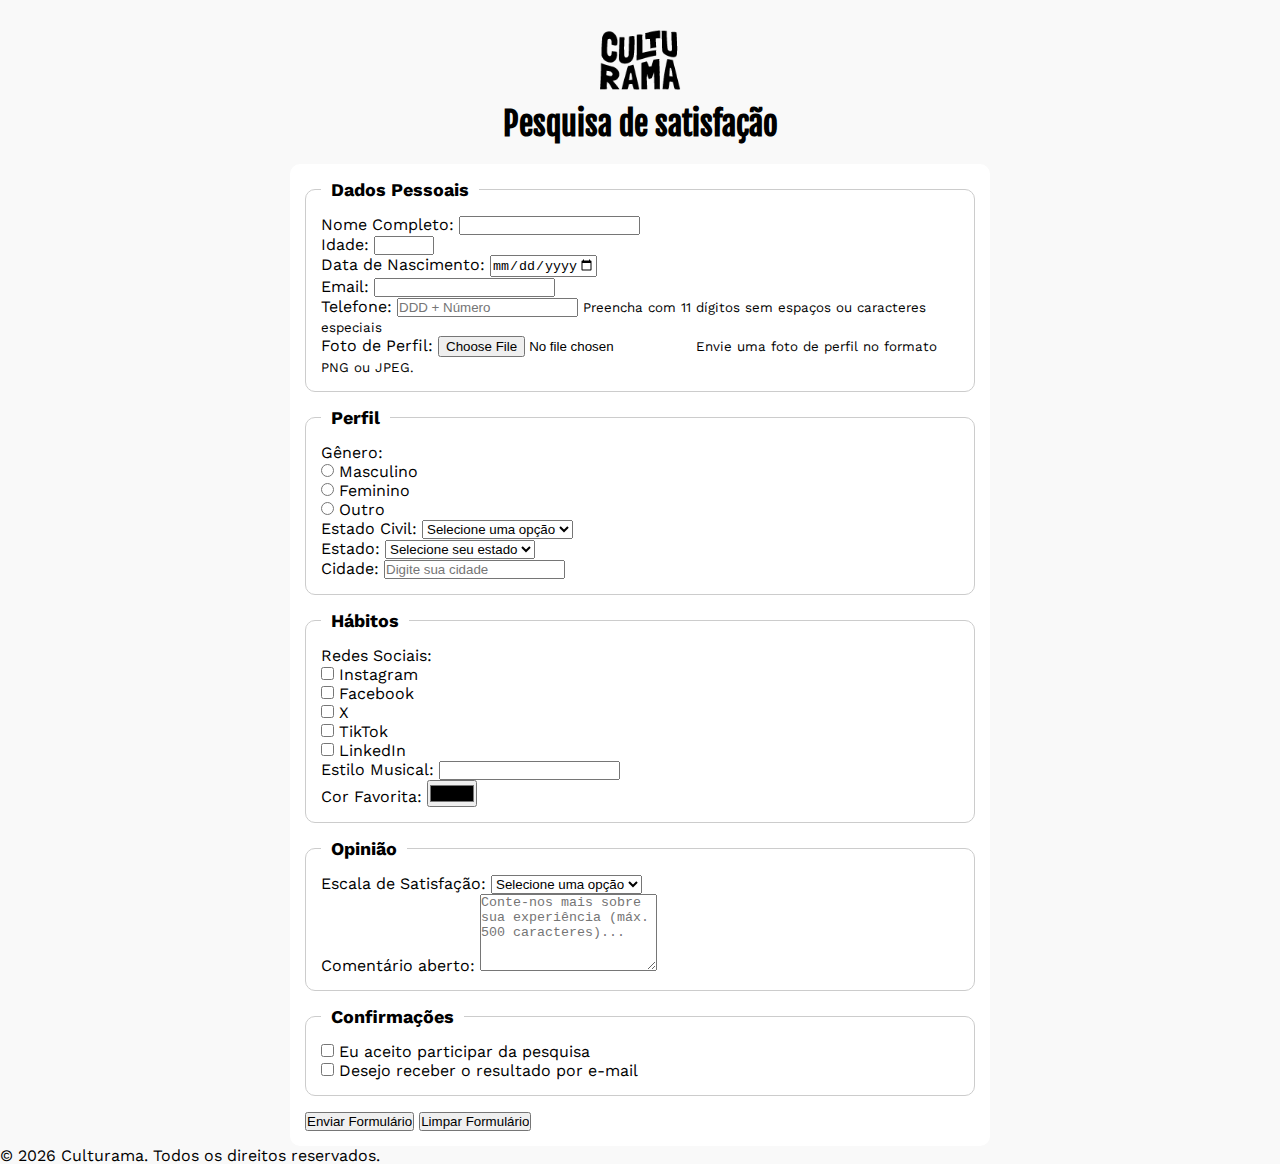
<file: index.html>
<!DOCTYPE html>
<html lang="pt-br">

<head>
    <meta charset="UTF-8">
    <meta name="viewport" content="width=device-width, initial-scale=1.0">
    <meta name="description" content="Pesquisa de satisfação do Culturama">

    <!-- Open Graph Meta Tags -->
    <meta property="og:title" content="Pesquisa de Satisfação - Culturama">
    <meta property="og:description"
        content="Sua opinião é fundamental para nós. Participe da nossa pesquisa de satisfação e ajude a Culturama a construir experiências ainda melhores para você.">
    <meta property="og:image" content="https://feslipebraga.github.io/pesquisa-culturama/assets/og-image.png">
    <meta property="og:image:width" content="1200">
    <meta property="og:image:height" content="630">
    <meta property="og:url" content="https://feslipebraga.github.io/pesquisa-culturama/">
    <meta property="og:type" content="website">

    <meta property="twitter:card" content="summary_large_image">
    <meta property="twitter:url" content="https://feslipebraga.github.io/pesquisa-culturama/">
    <meta property="twitter:title" content="Pesquisa de Satisfação - Culturama">
    <meta property="twitter:description"
        content="Sua opinião é fundamental para nós. Participe da nossa pesquisa e ajude a Culturama a aprimorar seus serviços.">
    <meta property="twitter:image" content="https://feslipebraga.github.io/pesquisa-culturama/assets/og-image.png">

    <title>Pesquisa de Satisfação - Culturama</title>
    <link rel="icon" href="./culturama-favicon.png" type="image/x-icon">
    <link rel="stylesheet" href="./styles/style.css">
    <link rel="preconnect" href="https://fonts.googleapis.com">
    <link rel="preconnect" href="https://fonts.gstatic.com" crossorigin>
    <link href="https://fonts.googleapis.com/css2?family=Fjalla+One&family=Work+Sans&display=swap" rel="stylesheet">
</head>

<body>
    <main>
        <header>
            <img src="./assets/logo-culturama.png" alt="Logo Culturama">
            <h1>Pesquisa de satisfação</h1>
        </header>

        <section>
            <form action="./sucesso.html" method="GET">
                <!-- SEÇÃO 1: DADOS PESSOAIS -->
                <fieldset class="personal-data">
                    <legend>Dados Pessoais</legend>

                    <div class="form-field">
                        <label for="name">Nome Completo:</label>
                        <input type="text" id="name" name="userName" autocomplete="name" required>
                    </div>

                    <div class="form-field">
                        <label for="age">Idade:</label>
                        <input type="number" id="age" name="userAge" min="12" max="100" required>
                    </div>

                    <div class="form-field">
                        <label for="birthDate">Data de Nascimento:</label>
                        <input type="date" id="birthDate" name="userBirthDate" max="2026-12-31" autocomplete="bday"
                            required>
                    </div>

                    <div class="form-field">
                        <label for="email">Email:</label>
                        <input type="email" id="email" name="userEmail" autocomplete="email">
                    </div>

                    <div class="form-field">
                        <label for="phoneNumber">Telefone:</label>
                        <input type="tel" id="phoneNumber" name="userPhoneNumber" pattern="[0-9]{11}"
                            placeholder="DDD + Número" autocomplete="tel" title="Digite 11 números (Ex: 11988887777)"
                            aria-describedby="phoneHelp" required>
                        <small id="phoneHelp">Preencha com 11 dígitos sem espaços ou caracteres especiais</small>
                    </div>

                    <div class="form-field">
                        <label for="image">Foto de Perfil:</label>
                        <input type="file" id="image" name="userImage" accept="image/png, image/jpeg"
                            aria-describedby="imageHelp">
                        <small id="imageHelp">Envie uma foto de perfil no formato PNG ou JPEG.</small>
                    </div>
                </fieldset>

                <!-- SEÇÃO 2: PERFIL -->
                <fieldset class="profile">
                    <legend>Perfil</legend>

                    <div class="optin-group">
                        <span class="group-label">Gênero:</span>
                        <div class="options">
                            <div class="option-item">
                                <input type="radio" id="male" name="userGender" value="male" required>
                                <label for="male">Masculino</label>
                            </div>
                            <div class="option-item">
                                <input type="radio" id="female" name="userGender" value="female">
                                <label for="female">Feminino</label>
                            </div>
                            <div class="option-item">
                                <input type="radio" id="other" name="userGender" value="other">
                                <label for="other">Outro</label>
                            </div>
                        </div>
                    </div>

                    <div class="form-field">
                        <label for="maritalStatus">Estado Civil:</label>
                        <select id="maritalStatus" name="userMaritalStatus" required>
                            <option value="" disabled selected>Selecione uma opção</option>
                            <option value="single">Solteiro(a)</option>
                            <option value="married">Casado(a)</option>
                            <option value="divorced">Divorciado(a)</option>
                            <option value="union">União Estável</option>
                            <option value="widowed">Viúvo(a)</option>
                        </select>
                    </div>

                    <div class="form-field">
                        <label for="state">Estado:</label>
                        <select id="state" name="userState" autocomplete="address-level1" required>
                            <option value="" disabled selected>Selecione seu estado</option>
                            <option value="AC">Acre</option>
                            <option value="AL">Alagoas</option>
                            <option value="AP">Amapá</option>
                            <option value="AM">Amazonas</option>
                            <option value="BA">Bahia</option>
                            <option value="CE">Ceará</option>
                            <option value="DF">Distrito Federal</option>
                            <option value="ES">Espírito Santo</option>
                            <option value="GO">Goiás</option>
                            <option value="MA">Maranhão</option>
                            <option value="MT">Mato Grosso</option>
                            <option value="MS">Mato Grosso do Sul</option>
                            <option value="MG">Minas Gerais</option>
                            <option value="PA">Pará</option>
                            <option value="PB">Paraíba</option>
                            <option value="PR">Paraná</option>
                            <option value="PE">Pernambuco</option>
                            <option value="PI">Piauí</option>
                            <option value="RJ">Rio de Janeiro</option>
                            <option value="RN">Rio Grande do Norte</option>
                            <option value="RS">Rio Grande do Sul</option>
                            <option value="RO">Rondônia</option>
                            <option value="RR">Roraima</option>
                            <option value="SC">Santa Catarina</option>
                            <option value="SP">São Paulo</option>
                            <option value="SE">Sergipe</option>
                            <option value="TO">Tocantins</option>
                        </select>
                    </div>

                    <div class="form-field">
                        <label for="city">Cidade:</label>
                        <input type="text" id="city" name="userCity" autocomplete="address-level2"
                            placeholder="Digite sua cidade" required>
                    </div>
                </fieldset>

                <!-- SEÇÃO 3: HÁBITOS -->
                <fieldset class="habits">
                    <legend>Hábitos</legend>

                    <div class="optin-group">
                        <span class="group-label">Redes Sociais:</span>
                        <div class="options">
                            <div class="option-item">
                                <input type="checkbox" id="instagram" name="userSocialMedia[]" value="instagram">
                                <label for="instagram">Instagram</label>
                            </div>
                            <div class="option-item">
                                <input type="checkbox" id="facebook" name="userSocialMedia[]" value="facebook">
                                <label for="facebook">Facebook</label>
                            </div>
                            <div class="option-item">
                                <input type="checkbox" id="x" name="userSocialMedia[]" value="x">
                                <label for="x">X</label>
                            </div>
                            <div class="option-item">
                                <input type="checkbox" id="tiktok" name="userSocialMedia[]" value="tiktok">
                                <label for="tiktok">TikTok</label>
                            </div>
                            <div class="option-item">
                                <input type="checkbox" id="linkedin" name="userSocialMedia[]" value="linkedin">
                                <label for="linkedin">LinkedIn</label>
                            </div>
                        </div>
                    </div>

                    <div class="form-field">
                        <label for="musicStyle">Estilo Musical:</label>
                        <input list="musicStyles" name="userMusicStyle" id="musicStyle">
                        <datalist id="musicStyles">
                            <option value="Pop">
                            <option value="Rock">
                            <option value="Sertanejo">
                            <option value="Funk">
                            <option value="MPB">
                            <option value="Eletrônica">
                            <option value="Clássica">
                            <option value="Jazz">
                            <option value="Hip Hop">
                            <option value="Reggae">
                        </datalist>
                    </div>

                    <div class="form-field">
                        <label for="favoriteColor">Cor Favorita:</label>
                        <input type="color" id="favoriteColor" name="userFavoriteColor">
                    </div>
                </fieldset>

                <!-- SEÇÃO 4: OPINIÃO -->
                <fieldset class="feedback">
                    <legend>Opinião</legend>

                    <div class="form-field">
                        <label for="satisfactionScale">Escala de Satisfação:</label>
                        <select id="satisfactionScale" name="userSatisfactionScale" required>
                            <option value="" disabled selected>Selecione uma opção</option>
                            <option value="great">Ótima</option>
                            <option value="good">Boa</option>
                            <option value="regular">Regular</option>
                            <option value="bad">Ruim</option>
                        </select>
                    </div>

                    <div class="form-field">
                        <label for="openComment">Comentário aberto:</label>
                        <textarea name="userOpenComment" id="openComment" rows="5" maxlength="500"
                            placeholder="Conte-nos mais sobre sua experiência (máx. 500 caracteres)..."></textarea>
                    </div>
                </fieldset>

                <!-- SEÇÃO 5: CONFIRMAÇÕES -->
                <fieldset class="confirmations">
                    <legend>Confirmações</legend>

                    <div class="form-field">
                        <div class="checkbox-item">
                            <input type="checkbox" id="acceptResearch" name="acceptResearch" value="yes" required>
                            <label for="acceptResearch">Eu aceito participar da pesquisa</label>
                        </div>
                    </div>

                    <div class="form-field">
                        <div class="checkbox-item">
                            <input type="checkbox" id="receiveResults" name="receiveResults" value="yes">
                            <label for="receiveResults">Desejo receber o resultado por e-mail</label>
                        </div>
                    </div>
                </fieldset>

                <!-- BOTÕES -->
                <div class="buttons">
                    <input type="submit" value="Enviar Formulário">
                    <input type="reset" value="Limpar Formulário">
                </div>
            </form>
        </section>
    </main>

    <footer>
        <p>&copy; 2026 Culturama. Todos os direitos reservados.</p>
    </footer>
</body>

</html>
</file>
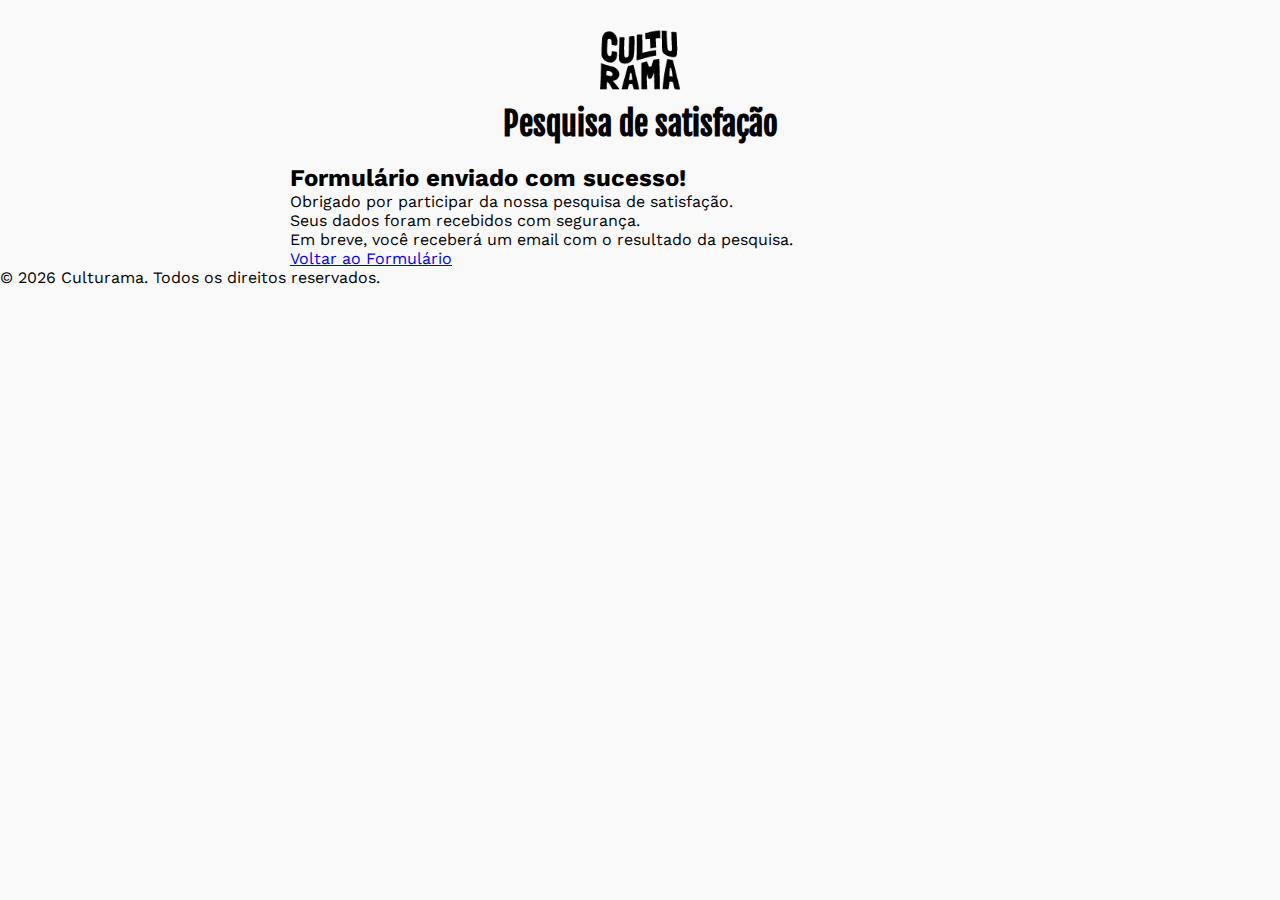
<file: sucesso.html>
<!DOCTYPE html>
<html lang="pt-br">

<head>
    <meta charset="UTF-8">
    <meta name="viewport" content="width=device-width, initial-scale=1.0">
    <title>Formulário Enviado - Pesquisa Culturama</title>
    <link rel="icon" href="./culturama-favicon.png" type="image/x-icon">
    <link rel="stylesheet" href="./styles/style.css">
    <link rel="preconnect" href="https://fonts.googleapis.com">
    <link rel="preconnect" href="https://fonts.gstatic.com" crossorigin>
    <link href="https://fonts.googleapis.com/css2?family=Fjalla+One&family=Work+Sans&display=swap" rel="stylesheet">
</head>

<body>
    <main>
        <header>
            <img src="./assets/logo-culturama.png" alt="Logo Culturama">
            <h1>Pesquisa de satisfação</h1>
        </header>

        <section class="success-section">
            <div class="success-box">
                <h2>Formulário enviado com sucesso!</h2>
                <p>Obrigado por participar da nossa pesquisa de satisfação.</p>
                <p>Seus dados foram recebidos com segurança.</p>

                <div class="success-info">
                    <p>Em breve, você receberá um email com o resultado da pesquisa.</p>
                </div>

                <div class="button-group">
                    <a href="./index.html" class="btn">Voltar ao Formulário</a>
                </div>
            </div>
        </section>
    </main>

    <footer>
        <p>&copy; 2026 Culturama. Todos os direitos reservados.</p>
    </footer>
</body>

</html>
</file>
<file: styles/style.css>
* {
  margin: 0;
  padding: 0;
  box-sizing: border-box;
}

body {
    background-color: #F9F9F9;
    font-family: 'Work Sans', sans-serif;
}

main {
    width: 100%;
    max-width: 700px;
    margin: 0 auto;
}

header {
    text-align: center;
    padding: 20px 0;
}

img {
    width: 100px;
}

h1 {
    font-family: 'Fjalla One', sans-serif;
}

form {
    background-color: #FFFFFF;
    padding: 15px;
    border-radius: 10px;
}

fieldset {
    border: 1px solid #CCCCCC;
    border-radius: 10px;
    padding: 15px;
    margin-bottom: 15px;
}

legend {
    font-weight: bold;
    font-size: 18px;
    padding: 0 10px;
}
</file>
